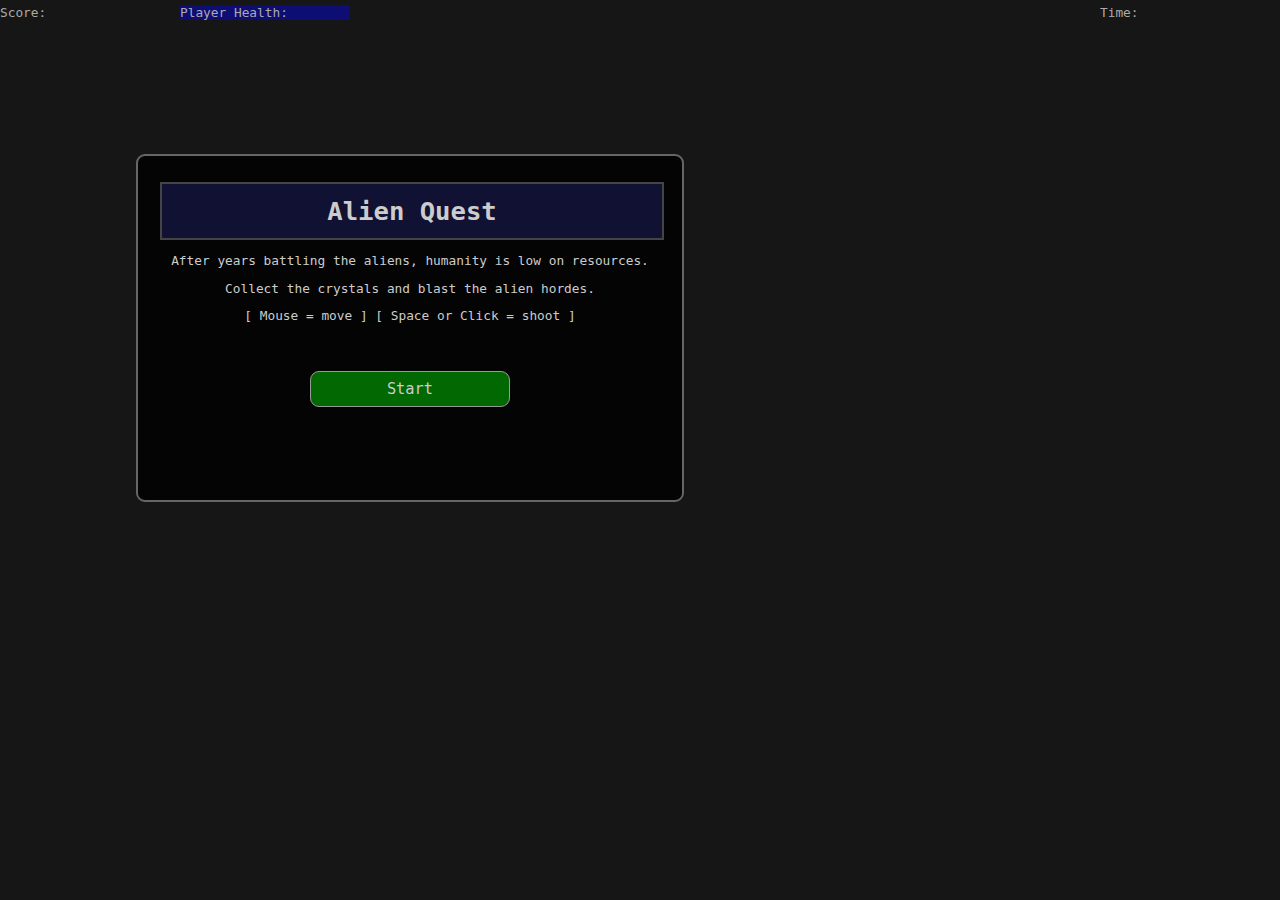
<file: index.html>
<!DOCTYPE html>
<html>
	<head>
		<meta http-equiv="Content-Type" content="text/html; charset=utf-8" />
		<title>Crystal Quest</title>
		<link href="main.css" media="screen" rel="stylesheet" type="text/css" />
		<script src="prototype.js" type="text/javascript"></script>
    
    <script src="js/Sprite.js" type="text/javascript"></script>
    <script src="js/Player.js" type="text/javascript"></script>
    <script src="js/Shot.js" type="text/javascript"></script>
    <script src="js/Enemy.js" type="text/javascript"></script>
		<script src="js/Crystal.js" type="text/javascript"></script>
		<script src="main.js" type="text/javascript"></script>
	</head>
	<body onselectstart="return false;">
		<embed src="audio/beatloop.mp3" onload="audio.initSound" autostart=false volume=30 loop=true width=0 height=0 id="bgloop" enablejavascript="true">
		<embed src="audio/longpad.mp3" onload="audio.initSound" autostart=false volume=60 loop=true width=0 height=0 id="longpad" enablejavascript="true">
    <embed src="audio/longpad.mp3" autostart=true volume=20 loop=true width=0 height=0 id="longpad2" enablejavascript="true">
		<embed src="audio/grenade.mp3" autostart=false volume=30 loop=false width=0 height=0 id="grenade" enablejavascript="true">
		<embed src="audio/clik.mp3" autostart=false volume=10 loop=false width=0 height=0 id="clik" enablejavascript="true">
		<embed src="audio/win.mp3" autostart=false volume=10 loop=false width=0 height=0 id="win" enablejavascript="true">
		<embed src="audio/electric.mp3" autostart=false volume=20 loop=false width=0 height=0 id="electric" enablejavascript="true">
		<div class="hud" id="score">Score: </div>
		<div class="hud" id="lives">Player Health: </div>
		<div class="hud" id="time">Time: </div>
    <div id="crystal_view">
      <!-- Crystals inserted here -->
    </div>
		<div id="enemy_view">
			<!-- Enemies inserted here -->
		</div>
		
		<div id="player_view">
			<!-- Player(s) inserted here -->
		</div>
		
		<div id="shot_view">
			<!-- Shots inserted here -->
		</div>
    <div id="dialogue_view">
      <!-- Dialogues inserted here -->
    </div>
	</body>
</html>
</file>
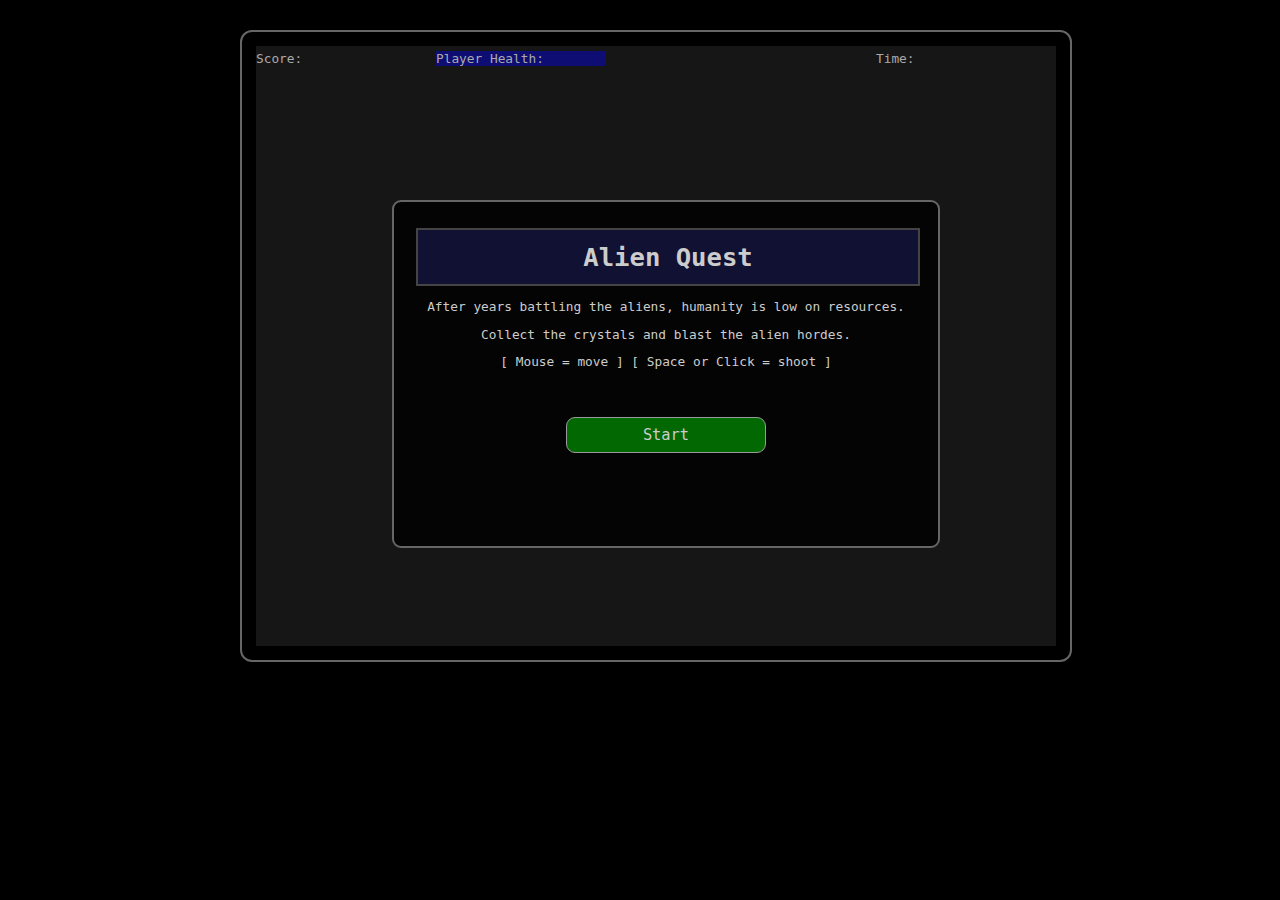
<file: game.html>
<!DOCTYPE html>
<html>
	<head>
		<meta http-equiv="Content-Type" content="text/html; charset=utf-8" />
		<title>Alien Quest</title>
		<link href="game.css" media="screen" rel="stylesheet" type="text/css" />
	</head>
	<body>
		<div style="margin: 30px auto 0px auto; width: 800px">
			<iframe onscroll="return false" src="index.html" width="800" height="600">
		</div>
	</body>
</html>
</file>
<file: main.css>
body {
  background-color: #161616;
  overflow: hidden;
  cursor: crosshair;
}

#crystal_view, #enemy_view, #player_view, #shot_view {
  margin: 0; padding: 0;
  top: 0;
  left: 0;
  position: absolute;
  height: 600px;
  width: 800px;
  overflow: hidden;
}
.hud {
  position: absolute;
  top: 5px;
  color: #AAA;
  background-color: transparent;
  font-family: "Monaco", monospace;
  font-size: .8em;
  z-index: 2;
}

.hud p {padding: 5px; display: inline; margin: 0; white-space: pre;}
#score {
  left: 0px;
  width: 180px;
}
#lives {
  left: 180px;
  width: 170px;
  background-color: rgba(0,0,255, 0.4);
}

.hud p:before {
  position: absolute;
  width: 170px;
  height: 18px;
  left: 0px;
  top: -2px;
  border: 1px solid #AAA;
  border-radius: 4px;
  -moz-border-radius: 4px;
  background-color: rgba(0,0,250, 0);
  content: "";
}

#time {
  right: 0px;
  width: 180px;
}

.enemy1, .crystal, .player {
  position: absolute;
  top: 0;
  left: -50px;
  height: 0px;
  width: 0px;
}
.enemy1:after, .crystal:after, .player:after {
  font-family: 'Helvetica Neue';
  font-weight: bold;
  font-size: 26px;
  position: relative;
  display: block;
  text-align: center;
  width: 30px;
  height: 30px;
  padding: 13px;
  top: -30px;
  left: -30px;
  border-radius: 50px;
  -moz-border-radius: 50px;
  border-width: 2px
  background-color: inherit;
  color: inherit;
}

.enemy1 {
  background-color: #3A3;
}
.enemy1:after {
  width: 40px;
  height: 30px;
  padding: 0px;
  top: -17px;
  left: -22px;
  border-left: 2px solid #6C6;
  border-top: 2px solid #6C6;
  border-right: 2px solid #060;
  border-bottom: 2px solid #060;
  
  border-radius: 0px;
  -moz-border-radius: 0px;
  content: '';
  background-color: inherit;
}

.crystal {
  background-color: rgba(75,90,140, 0.2);
}

.crystal:after {
  border: 2px solid rgba(0, 150, 188, 0.5);
  color: rgba(222,64,113, 0.6);
  background-color: inherit;
  content: '';
}

.player {
  top: 200px;
  left: 200px;
  background-color: #33A;
  width: 0;
  height: 0;
}
.player:after {
  width: 46px;
  height: 46px;
  padding: 0px;
  top: -25px;
  left: -25px;
  border: 2px solid #66F;
  background-color: inherit;
  color: #88F;
  content: "";
}

.shot {
  position: absolute;
  top: 0;
  left: 0;
  width: 8px;
  height: 8px;
}
.shot:after {
  display: block;
  position: relative;
  top: -4px;
  left: -4px;
  height: 8px;
  width: 8px;
  content: "";
  background-color: #EA0;
  border: 1px solid #FFF;
  border-radius: 3px;
  -moz-border-radius: 3px;
}

.dialogue, .dialogue button {
  border-radius: 9px;
  color: #CCC;
  font-family: "Monaco", monospace;
  text-align: center;
}

.dialogue h1{
  width: 100%;
  background-color: #113;
  padding: 12px 0;
  margin: 4px 0;
  border: 2px solid #444;
}
.dialogue {
  position: absolute;
  background-color: rgba(0,0,0,0.8);
  border: 2px solid #666;
  width: 500px; height: 300px;
  margin: 128px; padding: 22px;
  font-size: 0.8em;
	white-space: pre;
}

.dialogue button {
  width: 200px;
  background-color: rgba(0,255,0,0.4);
  border: 1px solid #999;
  padding: 8px;
  margin-top: 20px;
  font-size: 1.2em;
}
</file>
<file: game.css>
body {
  background-color: #000;
}

iframe {
  border: 2px solid #666;
  border-radius: 12px;
  -moz-border-radius: 12px;
  padding: 14px;
  background-color: #000;
}
</file>
